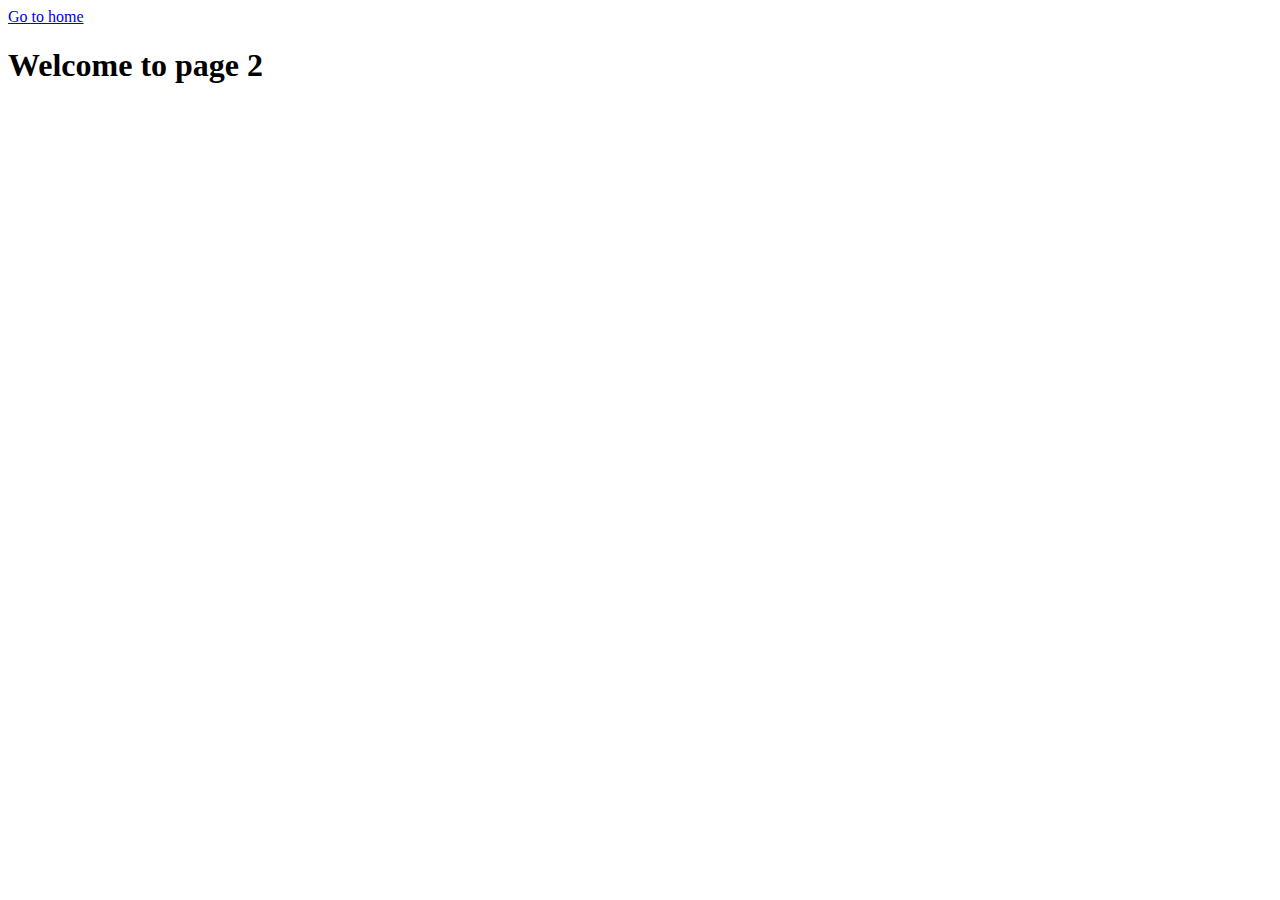
<file: page-2.html>
<!DOCTYPE html>
<html lang="en">
  <head>
    <meta charset="UTF-8" />
    <meta http-equiv="X-UA-Compatible" content="IE=edge" />
    <meta name="viewport" content="width=device-width, initial-scale=1.0" />
    <title>Page 2</title>
  </head>
  <body>
    <section>
      <a href="./index.html">Go to home</a>
      <h1>Welcome to page 2</h1>
    </section>
  </body>
</html>
</file>
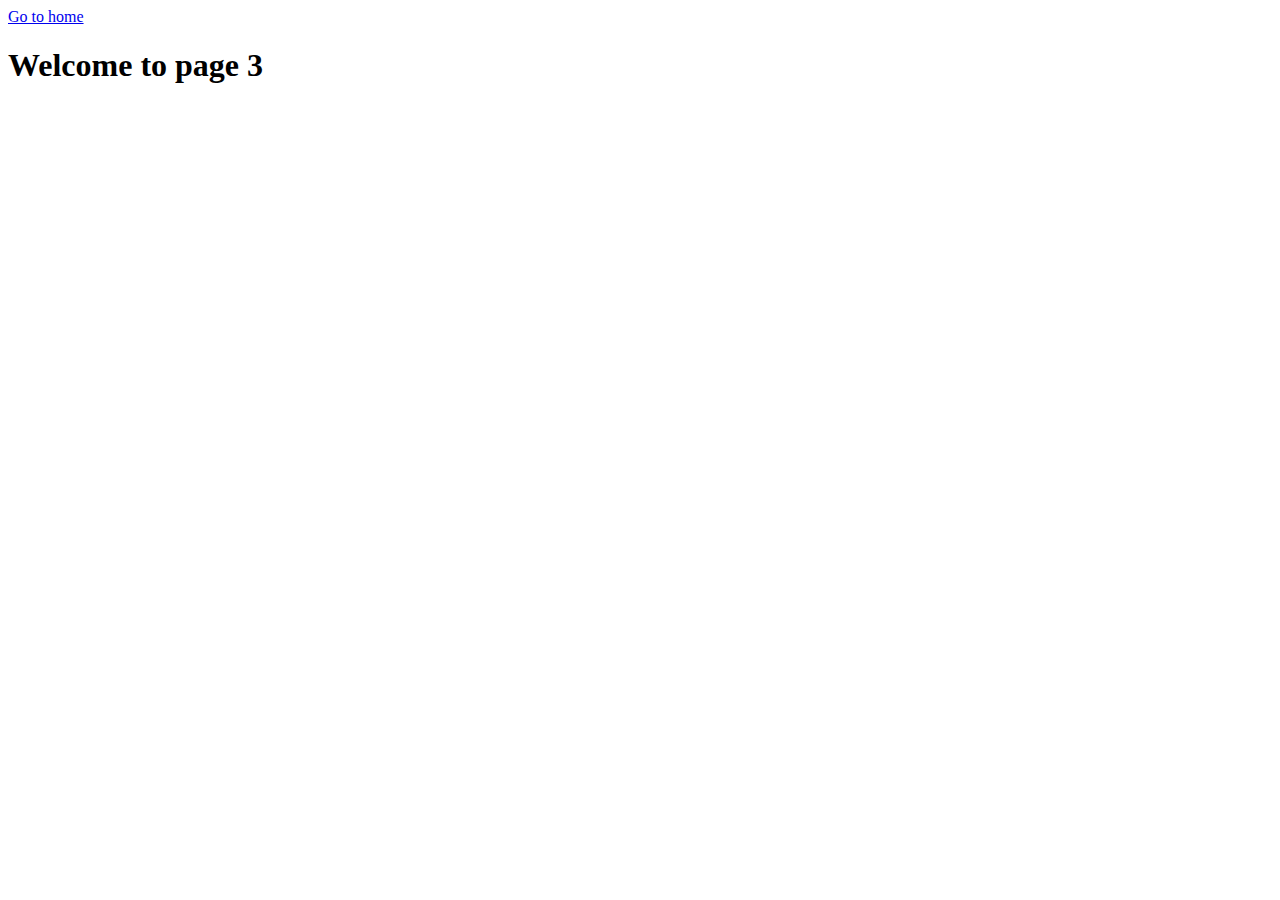
<file: page-3.html>
<!DOCTYPE html>
<html lang="en">
  <head>
    <meta charset="UTF-8" />
    <meta http-equiv="X-UA-Compatible" content="IE=edge" />
    <meta name="viewport" content="width=device-width, initial-scale=1.0" />
    <title>Page 3</title>
  </head>
  <body>
    <section>
      <a href="./index.html">Go to home</a>
      <h1>Welcome to page 3</h1>
    </section>
  </body>
</html>
</file>
